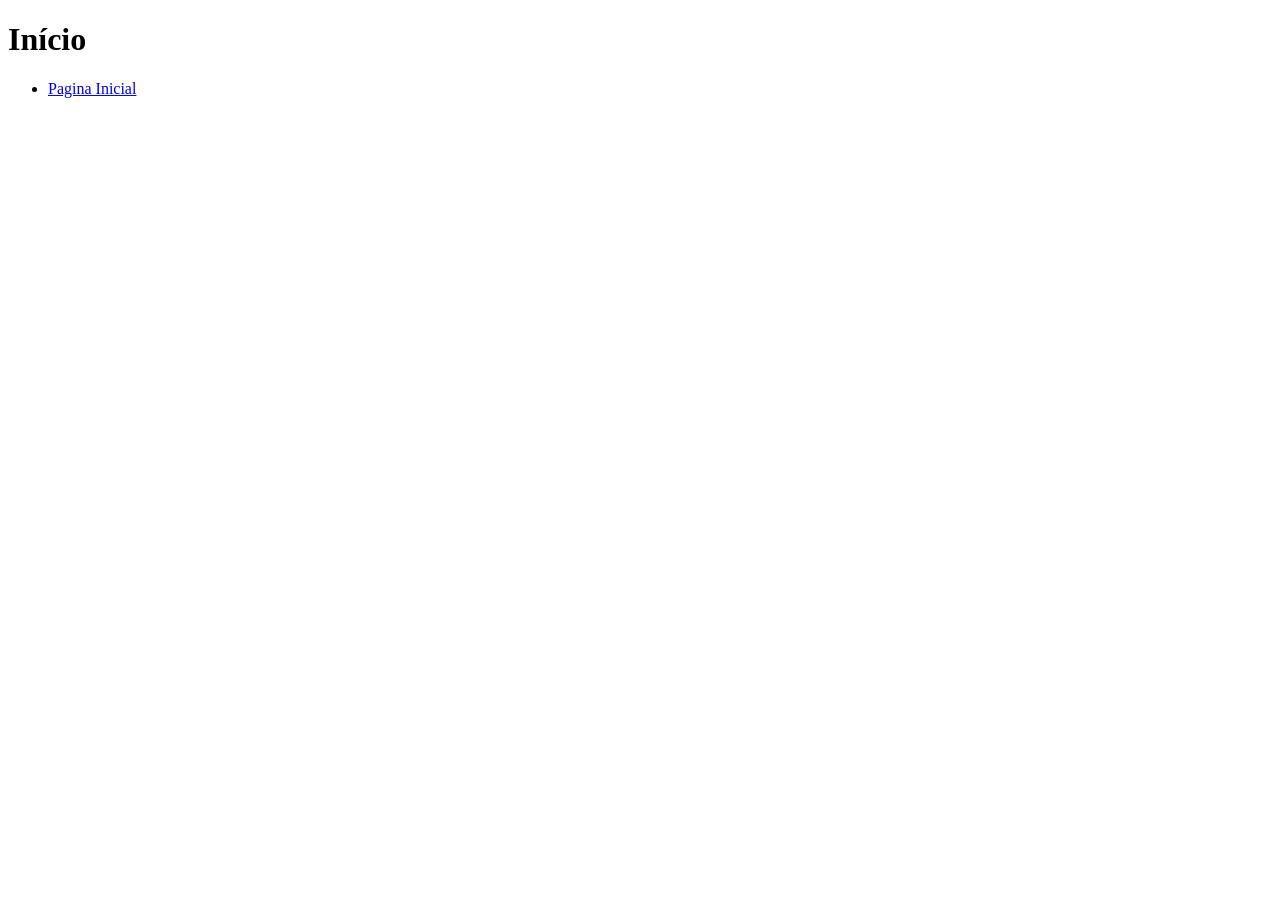
<file: Início.html>
<!DOCTYPE html>
<html lang="br">
<head>
    <meta charset="UTF-8">
    <meta name="viewport" content="width=device-width, initial-scale=1.0">
    <title>Document</title>
</head>
<body>
    <header>
        <h1>Início</h1>
    </header>

    <nav>
        <ul>
         <li><a href="programacao (2).html">Pagina Inicial</a></li>
        </ul>
        </nav>
</body>
</html>
</file>
